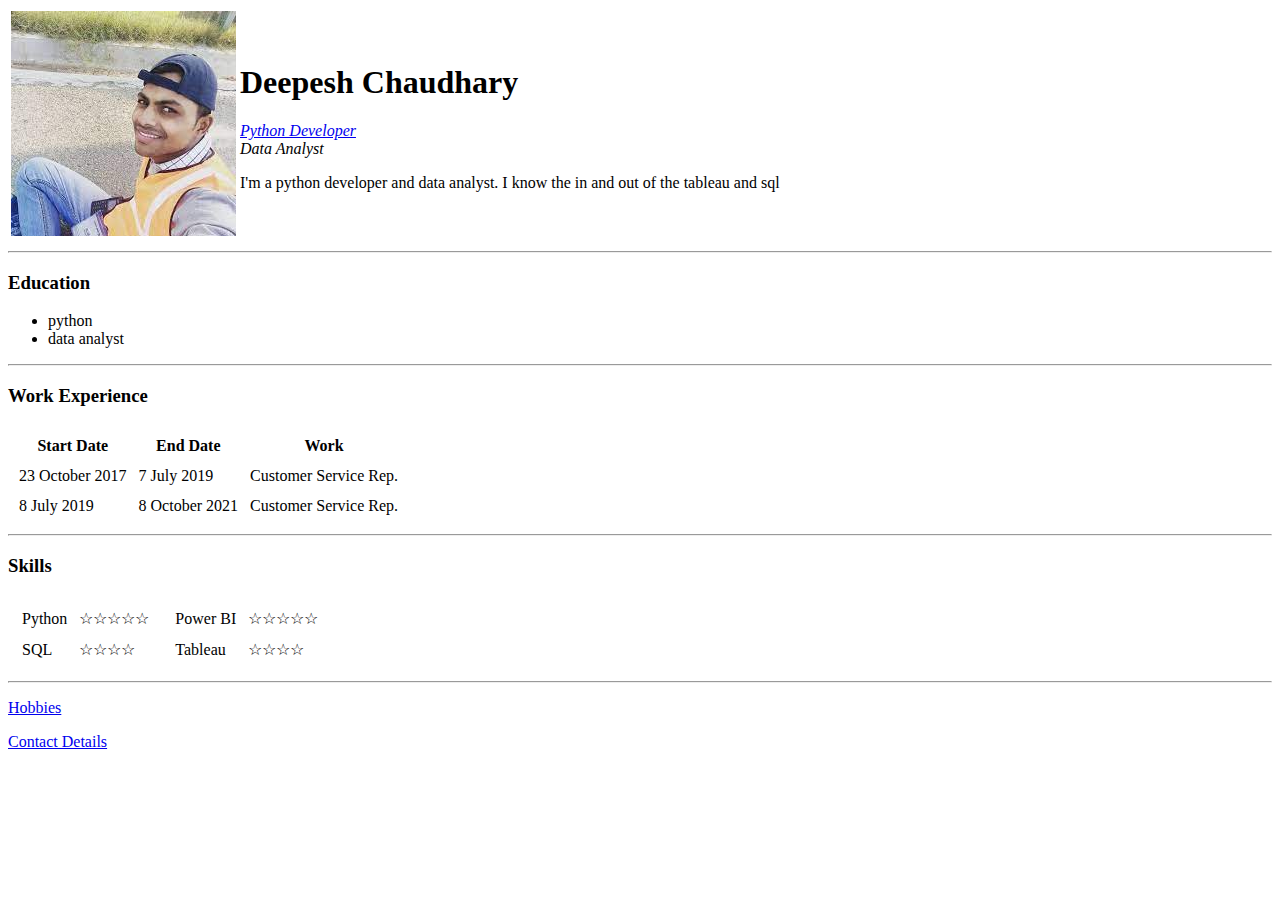
<file: personal site.html>
<!DOCTYPE html> <!--we're using the latest version of the html that is html5,  and this tell the server to interpret the
 code in html5 (this line will be different if we use html4)-->
<html lang="en">
    <table>
        <tr>
            <td><img src="[data-uri]"></td>
            <td> <h1>Deepesh Chaudhary</h1>
        <p><em><a href= "https://www.udemy.com/course/100-days-of-code">Python Developer</a><br>Data Analyst</em></p>
        <p>I'm a python developer and data analyst. I know the in and out of the tableau and sql</p></td>
        </tr>
    </table>
    <head>
        <meta charset="UTF-8">
        <title>Deepesh Chaudhary</title>
    </head>
    <body>

        <hr>
        <h3>Education</h3>
        <ul>
            <li> python</li>
            <li> data analyst</li>
        </ul>
        <hr>
        <h3><strong>Work Experience</strong></h3>
        <table cellspacing="10">
            <thead>
            <tr>
                <th>Start Date</th>
                <th>End Date</th>
                <th>Work</th>
            </tr>
            </thead>
            <tbody>
                <tr>
                    <td>23 October 2017</td>
                    <td>7 July 2019</td>
                    <td>Customer Service Rep.</td>
                </tr>
                <tr>
                    <td>8 July 2019</td>
                    <td>8 October 2021</td>
                    <td>Customer Service Rep.</td>
                </tr>

            </tbody>
        </table>
        <hr>
        <h3><strong>Skills</strong></h3>
            <table>
                <tr>
                    <td><table cellspacing="10">
                        <tr>
                            <td>Python</td>
                            <td>&star;&star;&star;&star;&star;</td>
                        </tr>
                        <tr>
                            <td>SQL</td>
                            <td>&star;&star;&star;&star;</td>
                        </tr>
                    </table></td>
                    <td><table cellspacing="10">
                        <tr>
                            <td>Power BI</td>
                            <td>&star;&star;&star;&star;&star;</td>
                        </tr>
                        <tr>
                            <td>Tableau</td>
                            <td>&star;&star;&star;&star;</td>
                        </tr>
                    </table></td>

                </tr>
            </table>
        <hr>
        <p><a href="my hobbies.html">Hobbies</a></p>
        <p><a href="Contact details.html">Contact Details</a></p>
    </body>
</html>
</file>
